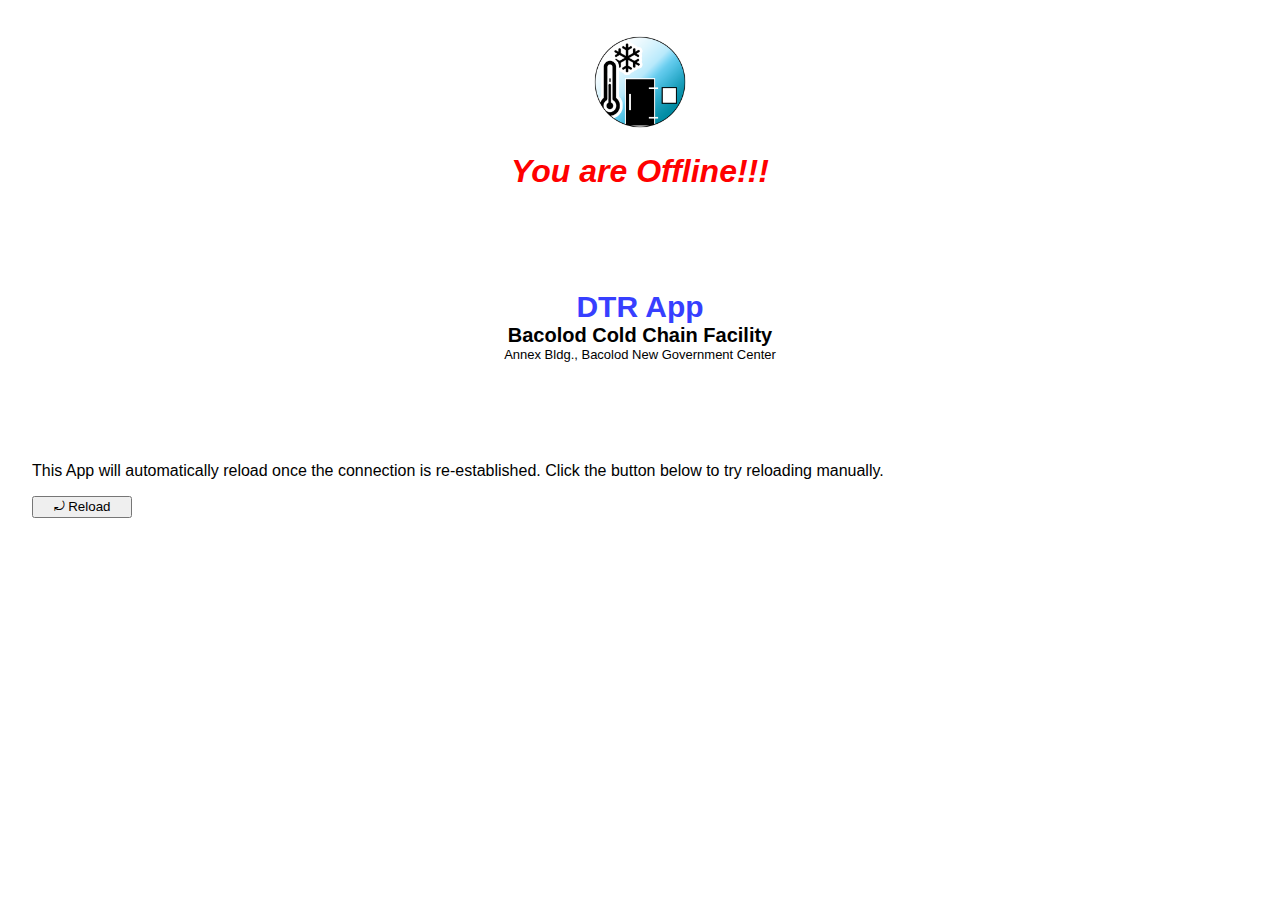
<file: offline.html>
<!DOCTYPE html>
<html lang="en">
  <head>
    <meta charset="utf-8" />
    <meta http-equiv="X-UA-Compatible" content="IE=edge" />
    <meta name="viewport" content="width=device-width, initial-scale=1" />

    <title>You are offline</title>

    <!-- Inline the page's stylesheet. -->
    <style>
      body {
        font-family: helvetica, arial, sans-serif;
        margin: 2em;
      }

      h1 {
        font-style: italic;
        color: #373fff;
      }
      
      p {
        margin-block: 1rem;
      }
      
      button {
        display: block;
      }
    </style>    
  </head>
  <body>
    <div style="width:100%;height:100px;text-align:center;border:0px solid blue;padding:0px;background:none;">
        <img style="height:100%;" src="[data-uri]" alt="red dot"/>
    </div>

    <!--div id="ztilt" style="width:100%;height:50px;text-align:center;border:0px solid blue;padding:0px;background:none;">
      
    </div-->
    


    <h1 style="text-align:center;color:red;">You are Offline!!!</h1>    

    <div style="text-align:center;margin-top:100px;font-size:30px;font-weight:bold;color: #373fff;">DTR App</div>
    <div style="text-align:center;font-size:20px;font-weight:bold;">Bacolod Cold Chain Facility</div>
    <div style="text-align:center;margin-bottom:100px;font-size:13px;">Annex Bldg., Bacolod New Government Center</div>

    <p>
      This App will automatically reload once the connection is re-established.
      Click the button below to try reloading manually.      
    </p>

    <div style="width:100%;height:20px;text-align:center;">
      <button type="button" style="width:100px;text-align:center;">⤾ Reload</button>
    </div>
    
    <!-- Inline the page's JavaScript file. -->
    <script>
      //document.getElementById("ztilt").innerHTML=CURR_APPNAME;
      document.querySelector('button').addEventListener('click', () => {
        window.location.reload();
      });
    
      // Listen to changes in the network state, reload when online.
      // This handles the case when the device is completely offline.
      window.addEventListener('online', () => {
        window.location.reload();
      });

      // Check if the server is responding & reload the page if it is.
      // This handles the case when the device is online, but the server
      // is offline or misbehaving.
      async function checkNetworkAndReload() {
        try {
          const response = await fetch('.');
          // Verify we get a valid response from the server
          if (response.status >= 200 && response.status < 500) {
            window.location.reload();
            return;
          }
        } catch {
          // Unable to connect to the server, ignore.
        }
        window.setTimeout(checkNetworkAndReload, 2500);
      }

      checkNetworkAndReload();

    </script>
  </body>
</html>
</file>
